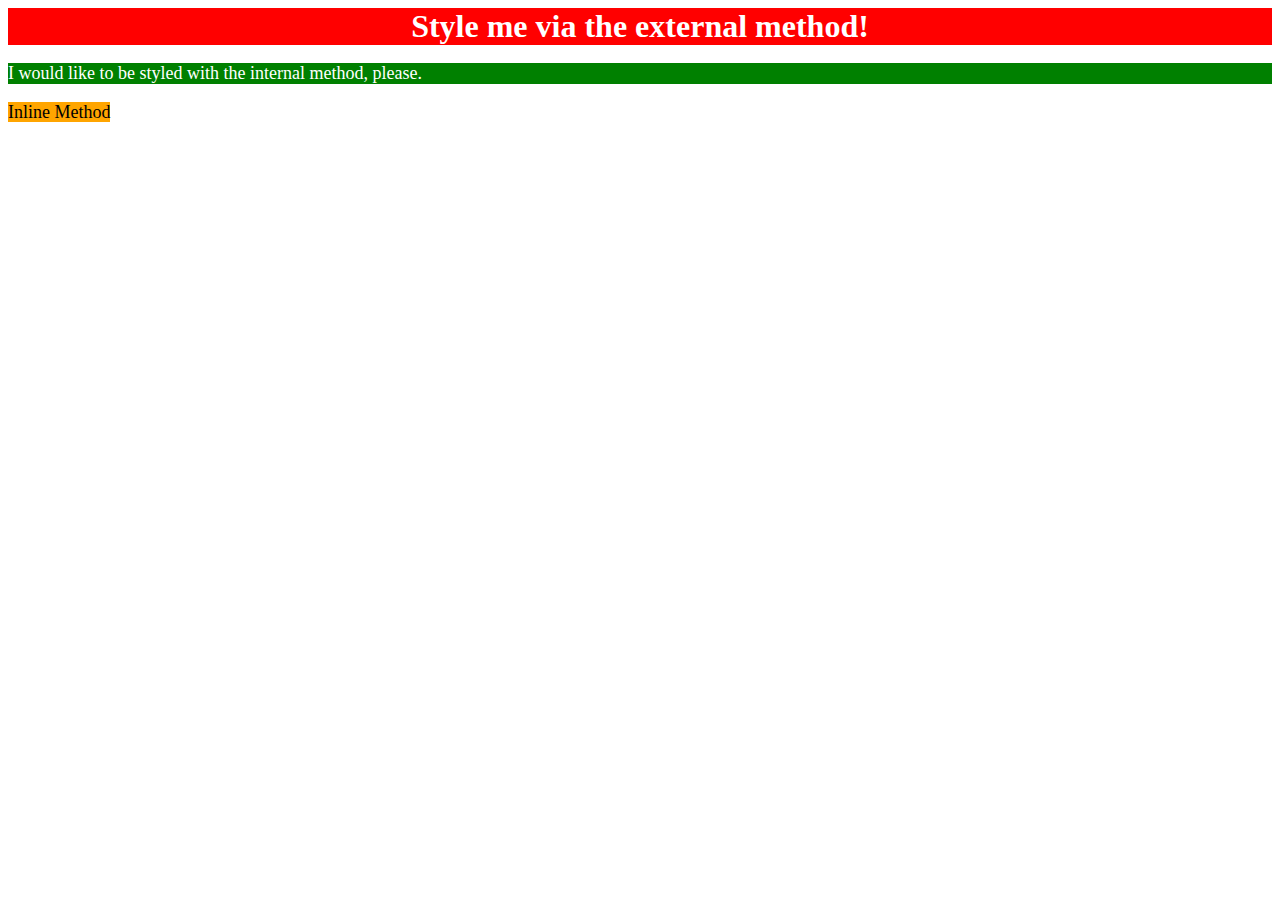
<file: foundations/01-css-methods/index.html>
<!DOCTYPE html>
<html lang="en">
  <head>
    <meta charset="UTF-8">
    <meta http-equiv="X-UA-Compatible" content="IE=edge">
    <meta name="viewport" content="width=device-width, initial-scale=1.0">
    <link rel="stylesheet" href="styles.css"/>
    <!-- is it self closeing or do i need a / -->
    <!-- its self closing pog -->

    <style>
      p {
        background-color: green;
        color: white;
        font-size: 18px;
      }
    </style>

    <title>Methods for Adding CSS</title>
  </head>
  <body>
    <div>Style me via the external method!</div>
    <p>I would like to be styled with the internal method, please.</p>
    <buttons style="background-color: orange; font-size: 18px;">Inline Method</buttons>
  </body>
</html>
</file>
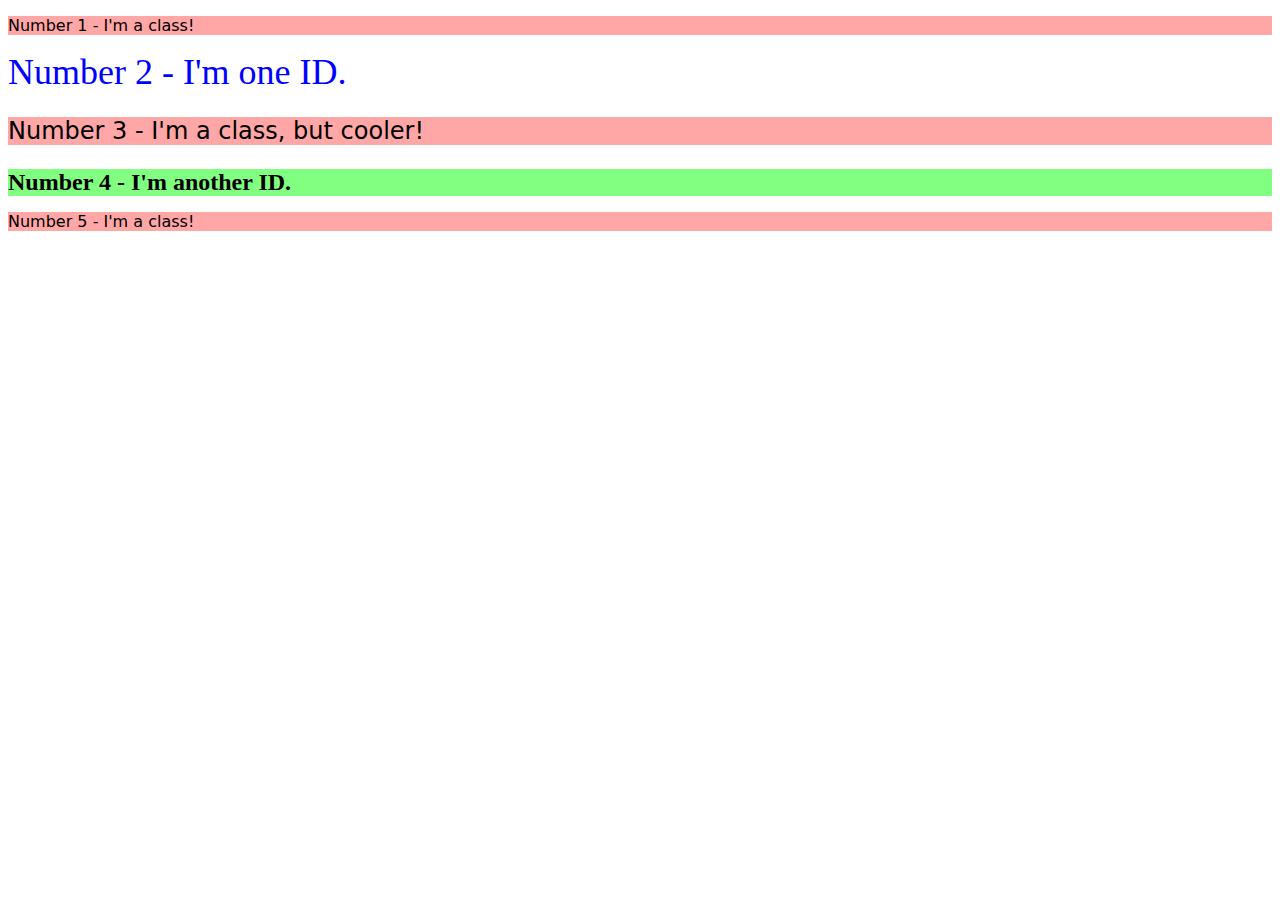
<file: foundations/02-class-id-selectors/index.html>
<!DOCTYPE html>
<html lang="en">
  <head>
    <meta charset="UTF-8">
    <meta http-equiv="X-UA-Compatible" content="IE=edge">
    <meta name="viewport" content="width=device-width, initial-scale=1.0">
    <title>Class and ID Selectors</title>
    <link rel="stylesheet" href="style.css">
  </head>
  <body>
    <p>Number 1 - I'm a class!</p>
    <div id="idtest">Number 2 - I'm one ID.</div>
    <p>
      <p class="differentsize">Number 3 - I'm a class, but cooler!</p>
    </p>
    <div id="idtest2">Number 4 - I'm another ID.</div>
    <p>Number 5 - I'm a class!</p>
  </body>
</html>
</file>
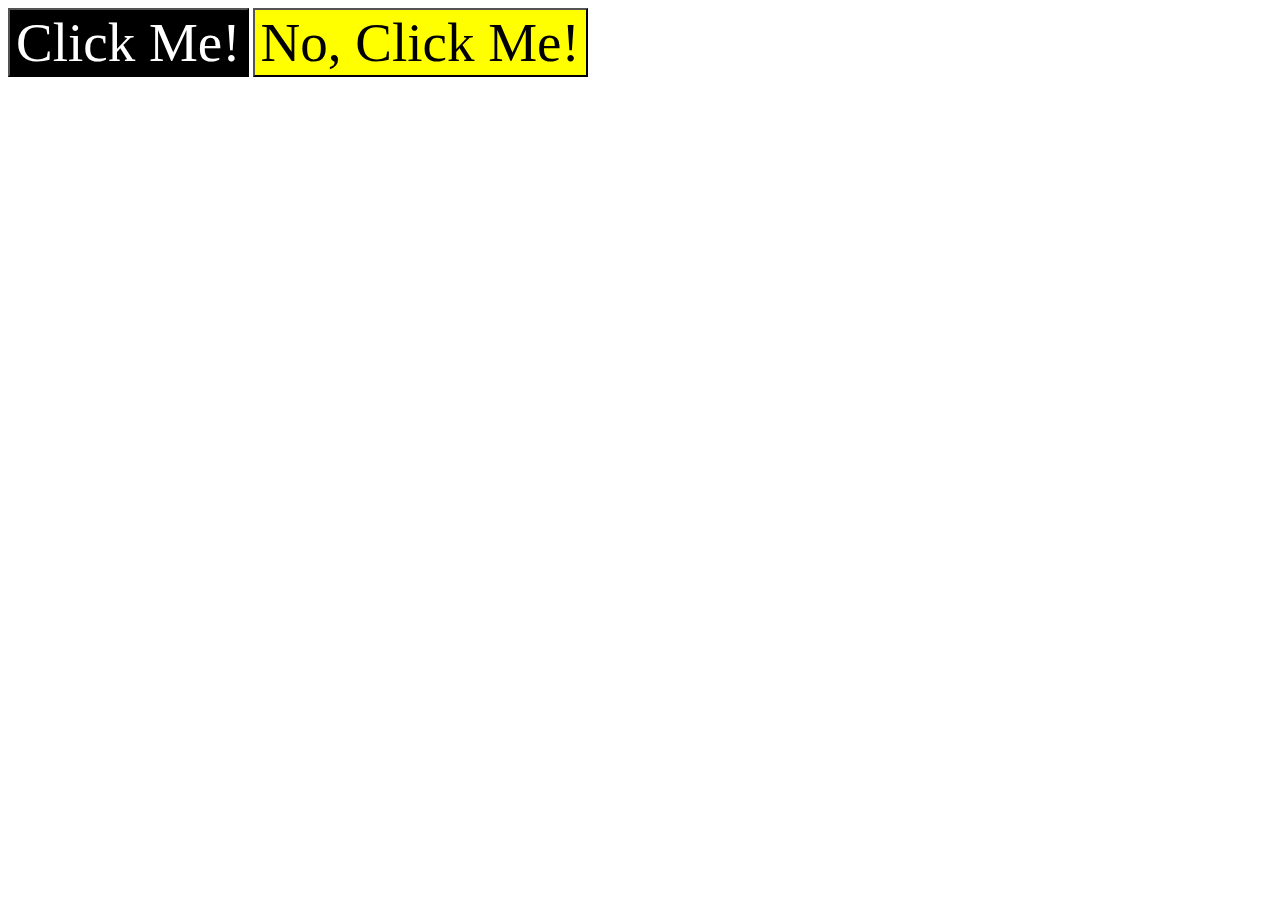
<file: foundations/03-grouping-selectors/index.html>
<!DOCTYPE html>
<html lang="en">
  <head>
    <meta charset="UTF-8">
    <meta http-equiv="X-UA-Compatible" content="IE=edge">
    <meta name="viewport" content="width=device-width, initial-scale=1.0">
    <title>Grouping Selectors</title>
    <link rel="stylesheet" href="style.css">
  </head>
  <body>
    <button class="line1">Click Me!</button>
    <button class="line2">No, Click Me!</button>
  </body>
</html>
</file>
<file: foundations/01-css-methods/styles.css>
div{
    background-color: red;
    color: white;
    font-size: 32px;
    text-align: center;
    font-weight: 700;
}
</file>
<file: foundations/02-class-id-selectors/style.css>
p {
    background-color: rgb(255, 167, 167);
    font-family: Verdana, "DejaVu sans", sans-serif;
}

#idtest {
color: #0000ff;
font-size: 36px;
}

#idtest2 {
    background-color: hsl(120, 100%, 75%);
    font-size: 24px;
    font-weight: bold;
}

.differentsize {
    font-size: 24px;
}
</file>
<file: foundations/03-grouping-selectors/style.css>
.line1,
.line2 {
    font-size: 55px;
    font-family: Helvecta, "Times New Roman", sans-serif;
}

.line1 {
    color: white;
    background-color: black;
}

.line2 {
    background-color: yellow;
}
</file>
